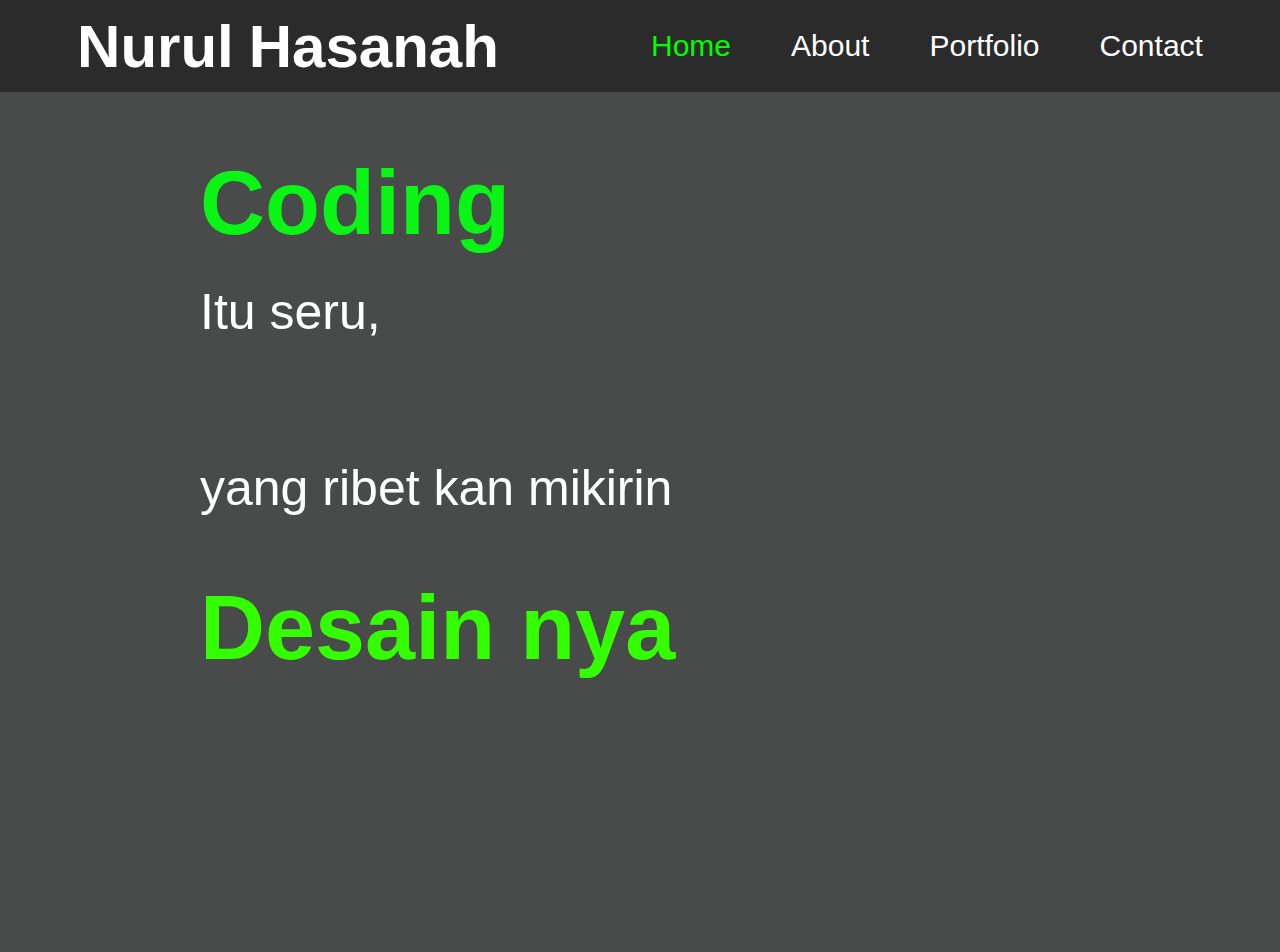
<file: index.html>
<!DOCTYPE html>
<html lang="en">
<head>
  <meta charset="UTF-8">
  <meta name="viewport" content="width=device-width, initial-scale=1.0">
  <title>Home - Nurul Hasanah</title>
  <link rel="stylesheet" href="index.css">
  <link rel="icon" href="images/logo kecil.png">
  <link rel="stylesheet" href="https://unpkg.com/aos@next/dist/aos.css" />
</head>
<body>
  <div class="navbar" data-aos="fade-down" data-aos-duration="1000">
    <div class="bungkus-nav">
      <div class="NH">
        <h1 class="textnav1" data-aos="fade-up-right" data-aos-duration="1000">Nurul</h1>
      </div>
      <div class="NH1">
        <h1 class="textnav2" data-aos="fade-up-left" data-aos-duration="1000">Hasanah</h1>
      </div>
    </div>
    <div class="bungkus-nav1">
      <div class="nav1">
        <a href="index.html" class="home">Home</a>
      </div>
        <div class="nav2">
          <a href="about.html" class="about">About</a>
        </div>
        <div class="nav3">
          <a href="portfolio.html" class="portfolio">Portfolio</a>
        </div>
        <div class="nav4">
          <a href="contact.html" class="contact">Contact</a>
        </div>
    </div>
  </div>

  <!-- KONTEN -->
   <div class="bungkuskonten1">
   <div class="konten1">
    <h1 class="textkonten1" data-aos="fade-down" data-aos-duration="1000">Coding</h1>
    <p class="p-1" data-aos="fade-right" data-aos-duration="1000">Itu seru,</p>
   </div>
   <br>
   <div class="konten2">
    <p class="p-2" data-aos="fade-right" data-aos-duration="1300">yang ribet kan mikirin</p>
    <h1 class="textkonten2" data-aos="fade-up" data-aos-duration="1000">Desain nya</h1>
    <br>
    <br>
    <h3 class="NH" data-aos="fade-up" data-aos-duration="1200">- Nurul Hasanah -</h3>
   </div>
  </div>
  <div class="image">
    <img src="images/Proyek_Baru__50163C5_-removebg-preview.png" alt="" class="img" data-aos="fade-left" data-aos-duration="1200">
  </div>
  <script src="https://unpkg.com/aos@next/dist/aos.js"></script>
  <script>
    AOS.init();
  </script>
</body>
</html>
</file>
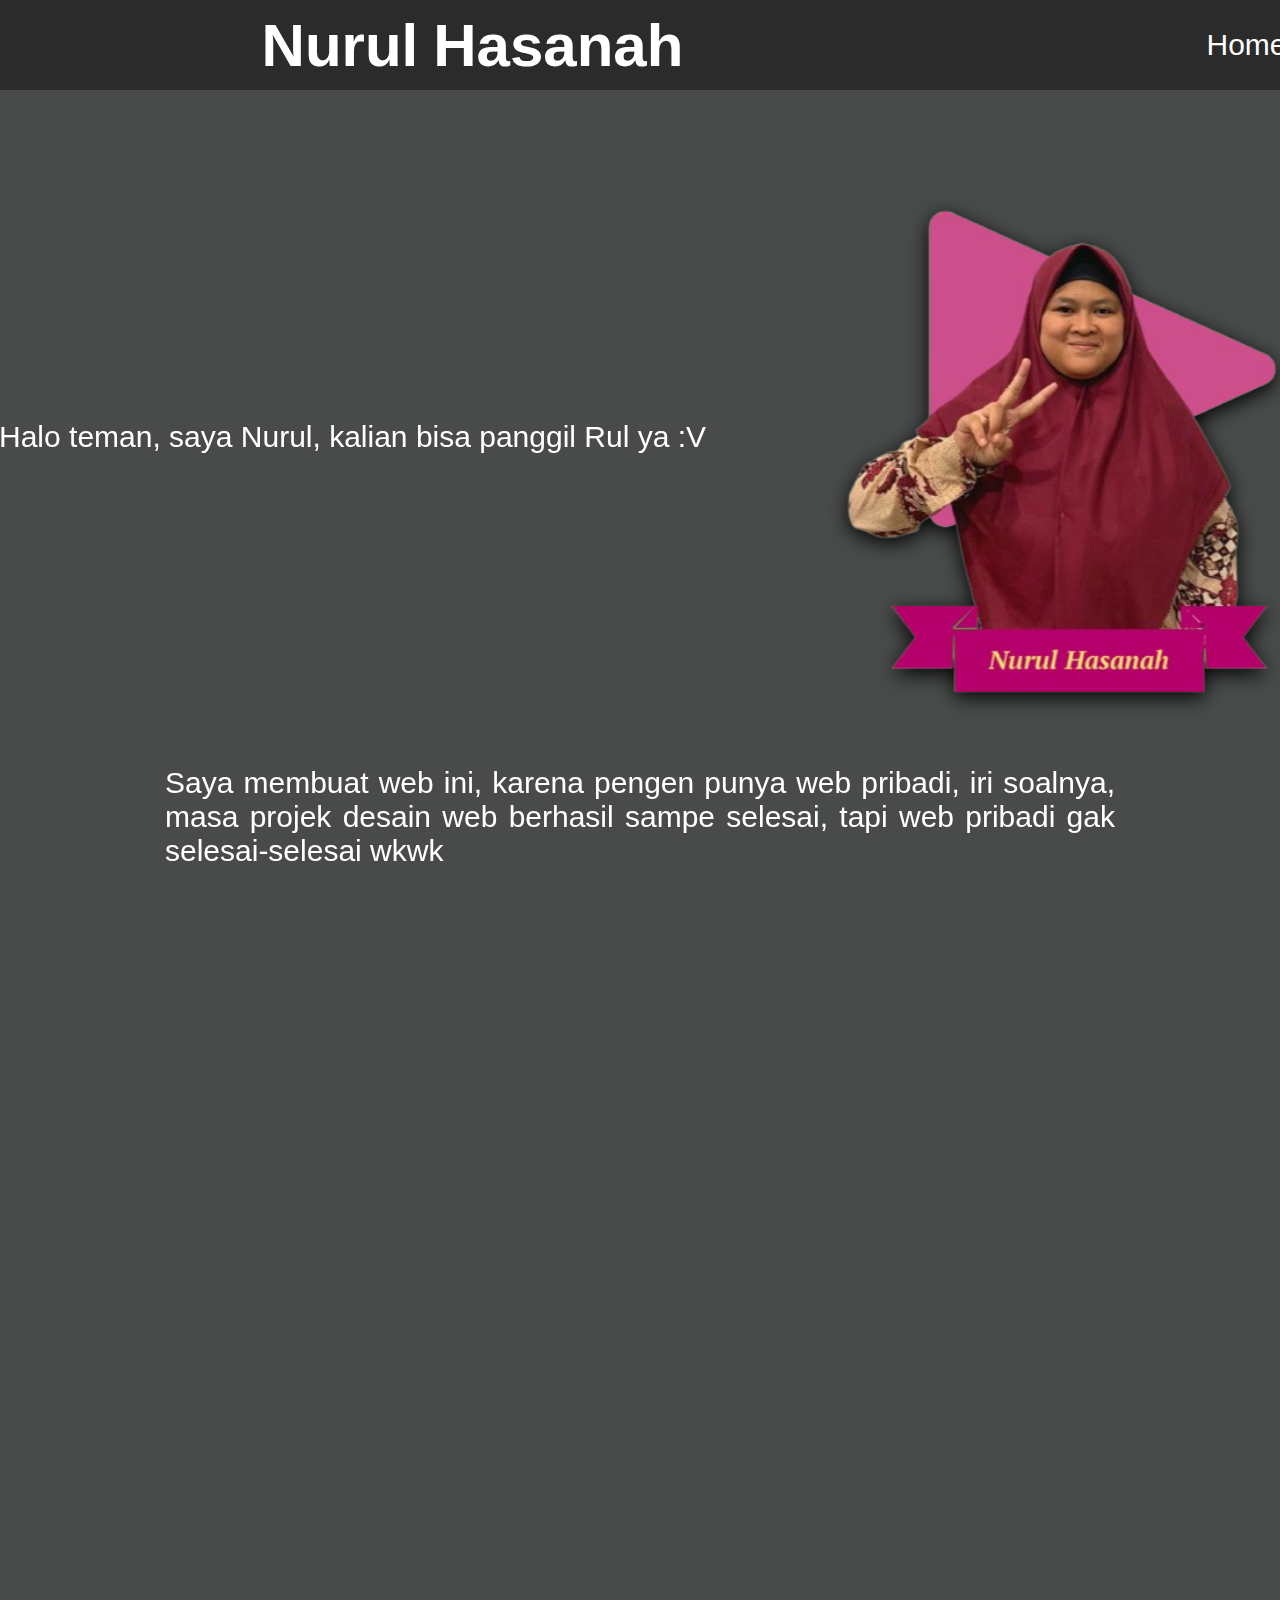
<file: about.html>
<!DOCTYPE html>
<html lang="en">
<head>
  <meta charset="UTF-8">
  <meta name="viewport" content="width=device-width, initial-scale=1.0">
  <title>About - Nurul Hasanah</title>
  <link rel="stylesheet" href="about.css">
  <link rel="icon" href="images/logo kecil.png">
  <link rel="stylesheet" href="https://unpkg.com/aos@next/dist/aos.css" />
</head>
<body>
  <div class="navbar" data-aos="fade-down" data-aos-duration="1000">
    <div class="bungkus-nav">
      <div class="NH">
        <h1 class="textnav1" data-aos="fade-up-right" data-aos-duration="1000">Nurul</h1>
      </div>
      <div class="NH1">
        <h1 class="textnav2" data-aos="fade-up-left" data-aos-duration="1000">Hasanah</h1>
      </div>
    </div>
    <div class="bungkus-nav1">
      <div class="nav1">
        <a href="index.html" class="home">Home</a>
      </div>
        <div class="nav2">
          <a href="about.html" class="about">About</a>
        </div>
        <div class="nav3">
          <a href="portfolio.html" class="portfolio">Portfolio</a>
        </div>
        <div class="nav4">
          <a href="contact.html" class="contact">Contact</a>
        </div>
    </div>
  </div>

  <!-- KONTEN -->
   <div class="bungkus1">
   <div class="konten1">
    <p class="p-1" data-aos="fade-up" data-aos-duration="1000">Halo teman, saya Nurul, kalian bisa panggil Rul ya :V</p>
</div>
<div class="img">
    <img src="images/Proyek_Baru_76__C9FD4E8_-removebg-preview.png" alt="" class="img1" data-aos="fade-up" data-aos-duration="1000">
  </div>
</div>
<br>
<br>
  <div class="konten2">
    <p class="p-2" data-aos="fade-up" data-aos-duration="1000">Saya membuat web ini, karena pengen punya web pribadi,
        iri soalnya, masa projek desain web berhasil sampe selesai,
        tapi web pribadi gak selesai-selesai wkwk
    </p>
  </div>
  <br>
  <br>
  <div class="konten3">
    <p class="p-3" data-aos="fade-up" data-aos-duration="1000">Kenapa saya mewarnai web ini dengan warna gelap?
        karena emang saya suka warna gelap hehe, dan nggak semua orang pastinya suka warna gelap.
    </p>
  </div>
  <br>
  <br>
  <div class="bungkus2">
  <div class="konten4">
    <p class="p-4" data-aos="fade-up" data-aos-duration="1000">Saya suka bermain game, saya bermain game Mobile Legends sudah cukup lama, kira kira dari tahun 2017,
        saya juga pernah bermain PUBG, FF, COC, dan selebihnya game PC yang berbayar, salah satunya game
        Sniper Ghost Warrior II.
    </p>
  </div>
  <br>
  <br>
  <br>
  <br>
  <div class="img-2">
    <a href="https://r.search.yahoo.com/_ylt=Awrx.nAGRYJm9lwFwAbLQwx.;_ylu=Y29sbwNzZzMEcG9zAzMEdnRpZAMEc2VjA3Ny/RV=2/RE=1719842182/RO=10/RU=https%3a%2f%2fen.wikipedia.org%2fwiki%2fSniper%3a_Ghost_Warrior_2/RK=2/RS=8liTvuAI.KZUp3fhGbczojmBK9M-"><img src="images/sniper_ghost_warrior_2_bg_2.jpg"  alt="" class="img2" data-aos="fade-up" data-aos-duration="1000"></a>
  </div>
</div>
  <br>
  <br>
  <div class="konten5">
    <P class="p-5" data-aos="fade-up" data-aos-duration="1000">Saya sedang belajar lebih dalam di HTML, CSS, juga JavaScript.
        saya adalah seorang front-end web developer
    </P>
  </div>
  <br>
  <div class="konten6">
    <p class="p-6" data-aos="fade-up" data-aos-duration="1000">Saya TK di Yayasan Pendidikan Harapan Bangsa(YPHB), berdampingan dengan
      SMA nya, dan saya SD di <a href="https://r.search.yahoo.com/_ylt=AwrKDmlEQoJmcY4E_q7LQwx.;_ylu=Y29sbwNzZzMEcG9zAzMEdnRpZAMEc2VjA3Ny/RV=2/RE=1719841476/RO=10/RU=https%3a%2f%2fdata.sekolah-kita.net%2fsekolah%2fSD%2520NEGERI%2520055986%2520KWARASAN_238493/RK=2/RS=bfOnmXRgS8hk8uFUozcjyejPD.8-" class="SD">SD Negeri 055986 Kwarasan.</a>
    </p>
  </div>
  <br>
  <br>
  <br>
  <div class="konten7">
    <p class="p-7" data-aos="fade-up" data-aos-duration="1000">Untuk SMP/Tsanawiyah dan SMA/Aliyah, saya bersekolah di <a href="https://r.search.yahoo.com/_ylt=AwrPpShjRYJm3scESpvLQwx.;_ylu=Y29sbwNzZzMEcG9zAzIEdnRpZAMEc2VjA3Ny/RV=2/RE=1719842276/RO=10/RU=https%3a%2f%2fyppnurulamal.blogspot.com%2f/RK=2/RS=dboG8XLgYj.bmOfPXkt67BJ5rOU-" class="SD">Ypp Nurul Amal Sukatani</a>
    . dan sampai ke jenjang kuliah, saya sedang menempuh pendidikan jenjang S1
  di <a href="https://r.search.yahoo.com/_ylt=AwrKC3QsRoJmfQ8E1oLLQwx.;_ylu=Y29sbwNzZzMEcG9zAzEEdnRpZAMEc2VjA3Ny/RV=2/RE=1719842476/RO=10/RU=https%3a%2f%2fheader.kaputama.ac.id%2f/RK=2/RS=_7ymNar5VU4gmsyl5yHstQeKYn4-" class="SD">STMIK Kaputama,</a>
dan saya mengambil jurusan Teknik Informatika.</p>
  </div>
  <br>
  <br>
  <br>
  <br>
  <div class="img-3">
    <img src="images/Proyek_Baru_78__EB1E8BB_-removebg-preview.png" alt="" class="img3" data-aos="fade-up" data-aos-duration="1000">
  </div>
  <br>
  <br>
  <br>
  <br>
  <script src="https://unpkg.com/aos@next/dist/aos.js"></script>
  <script>
    AOS.init();
  </script>
</body>
</html>
</file>
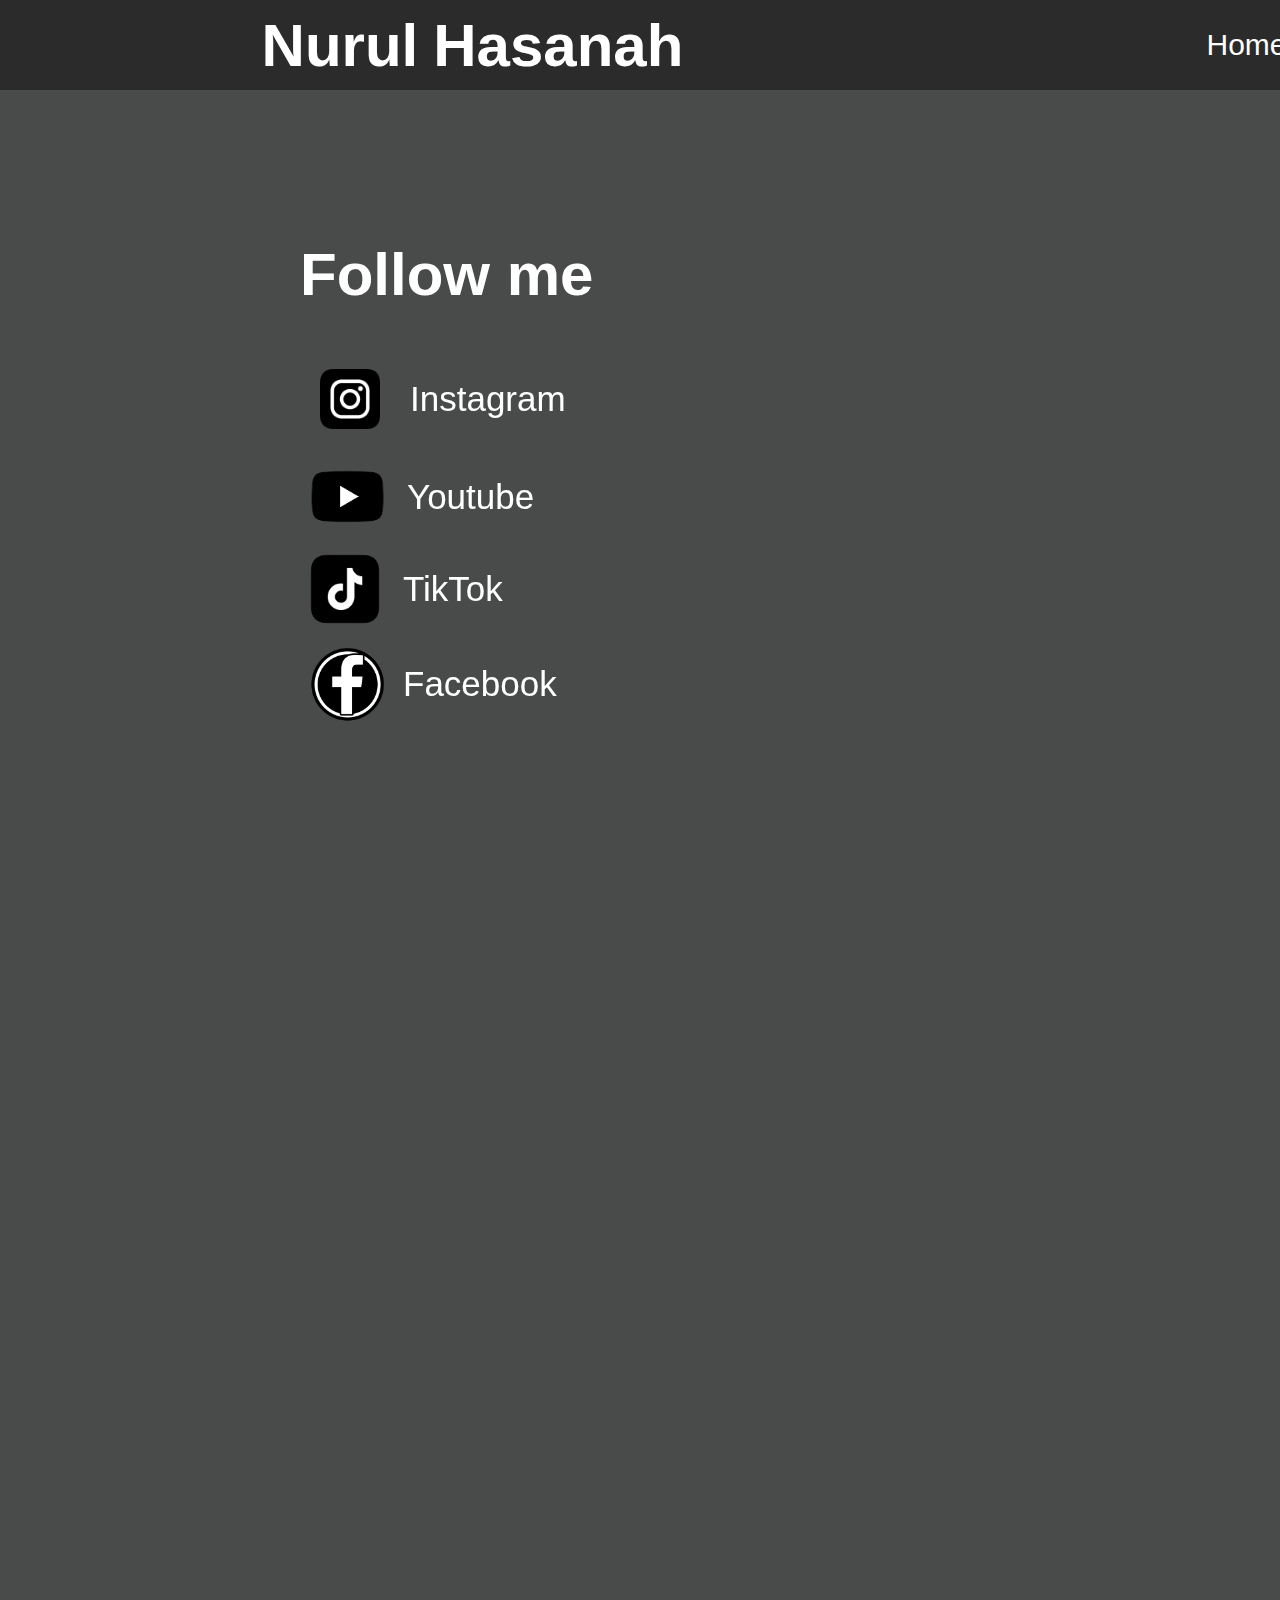
<file: contact.html>
<!DOCTYPE html>
<html lang="en">
<head>
  <meta charset="UTF-8">
  <meta name="viewport" content="width=device-width, initial-scale=1.0">
  <title>Portfolio - Nurul Hasanah</title>
  <link rel="stylesheet" href="contact.css">
  <link rel="icon" href="images/logo kecil.png">
  <link rel="stylesheet" href="https://unpkg.com/aos@next/dist/aos.css" />
</head>
<body>
  <div class="navbar" data-aos="fade-down" data-aos-duration="1000">
    <div class="bungkus-nav">
      <div class="NH">
        <h1 class="textnav1" data-aos="fade-up-right" data-aos-duration="1000">Nurul</h1>
      </div>
      <div class="NH1">
        <h1 class="textnav2" data-aos="fade-up-left" data-aos-duration="1000">Hasanah</h1>
      </div>
    </div>
    <div class="bungkus-nav1">
      <div class="nav1">
        <a href="index.html" class="home">Home</a>
      </div>
        <div class="nav2">
          <a href="about.html" class="about">About</a>
        </div>
        <div class="nav3">
          <a href="portfolio.html" class="portfolio">Portfolio</a>
        </div>
        <div class="nav4">
          <a href="contact.html" class="contact">Contact</a>
        </div>
    </div>
  </div>

  <!-- KONTEN -->
   <div class="pembungkus">
    <div class="text1">
        <h1 class="h1" data-aos="fade-down-right" data-aos-duration="1200">Follow me</h1>
    </div>
    <div class="ig">
        <a href="https://www.instagram.com/rul_hsnhh?igsh=OXBmMWZ2OTQ3bGpz" class="link-ig">
            <img src="images/icon instagram.webp" alt="" class="ig1" data-aos="fade-right" data-aos-duration="1000">
            <p class="p-ig" data-aos="fade-left" data-aos-duration="1000">Instagram</p>
        </a>
    </div>
    <div class="yt">
      <a href="https://www.youtube.com/@Rull.16" class="link-yt">
        <img src="images/youtube-logo-youtube-logo-transparent-youtube-icon-transparent-free-free-png.webp" alt="" class="yt1" data-aos="fade-right" data-aos-duration="1000">
        <p class="p-yt" data-aos="fade-left" data-aos-duration="1000">Youtube</p>
      </a>
    </div>
    <div class="tiktok">
      <a href="https://tiktok.com/@ryuuuuuu_16" class="link-tt">
        <img src="images/icon tiktok.webp" alt="" class="tiktok1" data-aos="fade-right" data-aos-duration="1000">
        <p class="p-tt" data-aos="fade-left" data-aos-duration="1000">TikTok</p>
      </a>
    </div>
    <div class="fb">
      <a href="https://www.facebook.com/profile.php?id=100073779398629" class="link-fb">
        <img src="images/Black-Facebook-Logo-Transparent-File.png" alt="" class="fb1" data-aos="fade-right" data-aos-duration="1000">
        <p class="p-fb" data-aos="fade-left" data-aos-duration="1000">Facebook</p>
      </a>
    </div>
   </div>
   <br>
   <br>
   <div class="luar-garis">
    <div class="garis" data-aos="zoom-in" data-aos-duration="1000"></div>
   </div>
   <br>
   <div class="text">
    <h1 class="h1-text" data-aos="fade-up" data-aos-duration="1000">Hubungi saya</h1>
   </div>
   <div class="bungkusluar">
    <div class="luar" data-aos="fade-up" data-aos-duration="1000">
        <div class="bungkuspesan">
    <div class="pesan">
        <h1 class="judulpesan">Form To WhatsApp</h1>
    </div>
    <br>
    <form action="#" class="form" onsubmit="kirimPesan()">
    <div class="inputnama">
        <input type="text" placeholder="Masukkan nama anda..." class="input1" id="nama" required>
    </div>
    <br>
    <div class="inputpesan">
        <input type="text" placeholder="Ketik pesan anda..." class="input2" id="pesan" required>
    </div>
    <br>
    <div class="button">
        <button type="submit" class="kirim">Kirim Pesan</button>
    </div>
</form>
</div>
</div>
</div>
<br>
<br>
<br>
<br>
<script src="contact.js"></script>
<script src="https://unpkg.com/aos@next/dist/aos.js"></script>
<script>
  AOS.init();
</script>
</body>
</html>
</file>
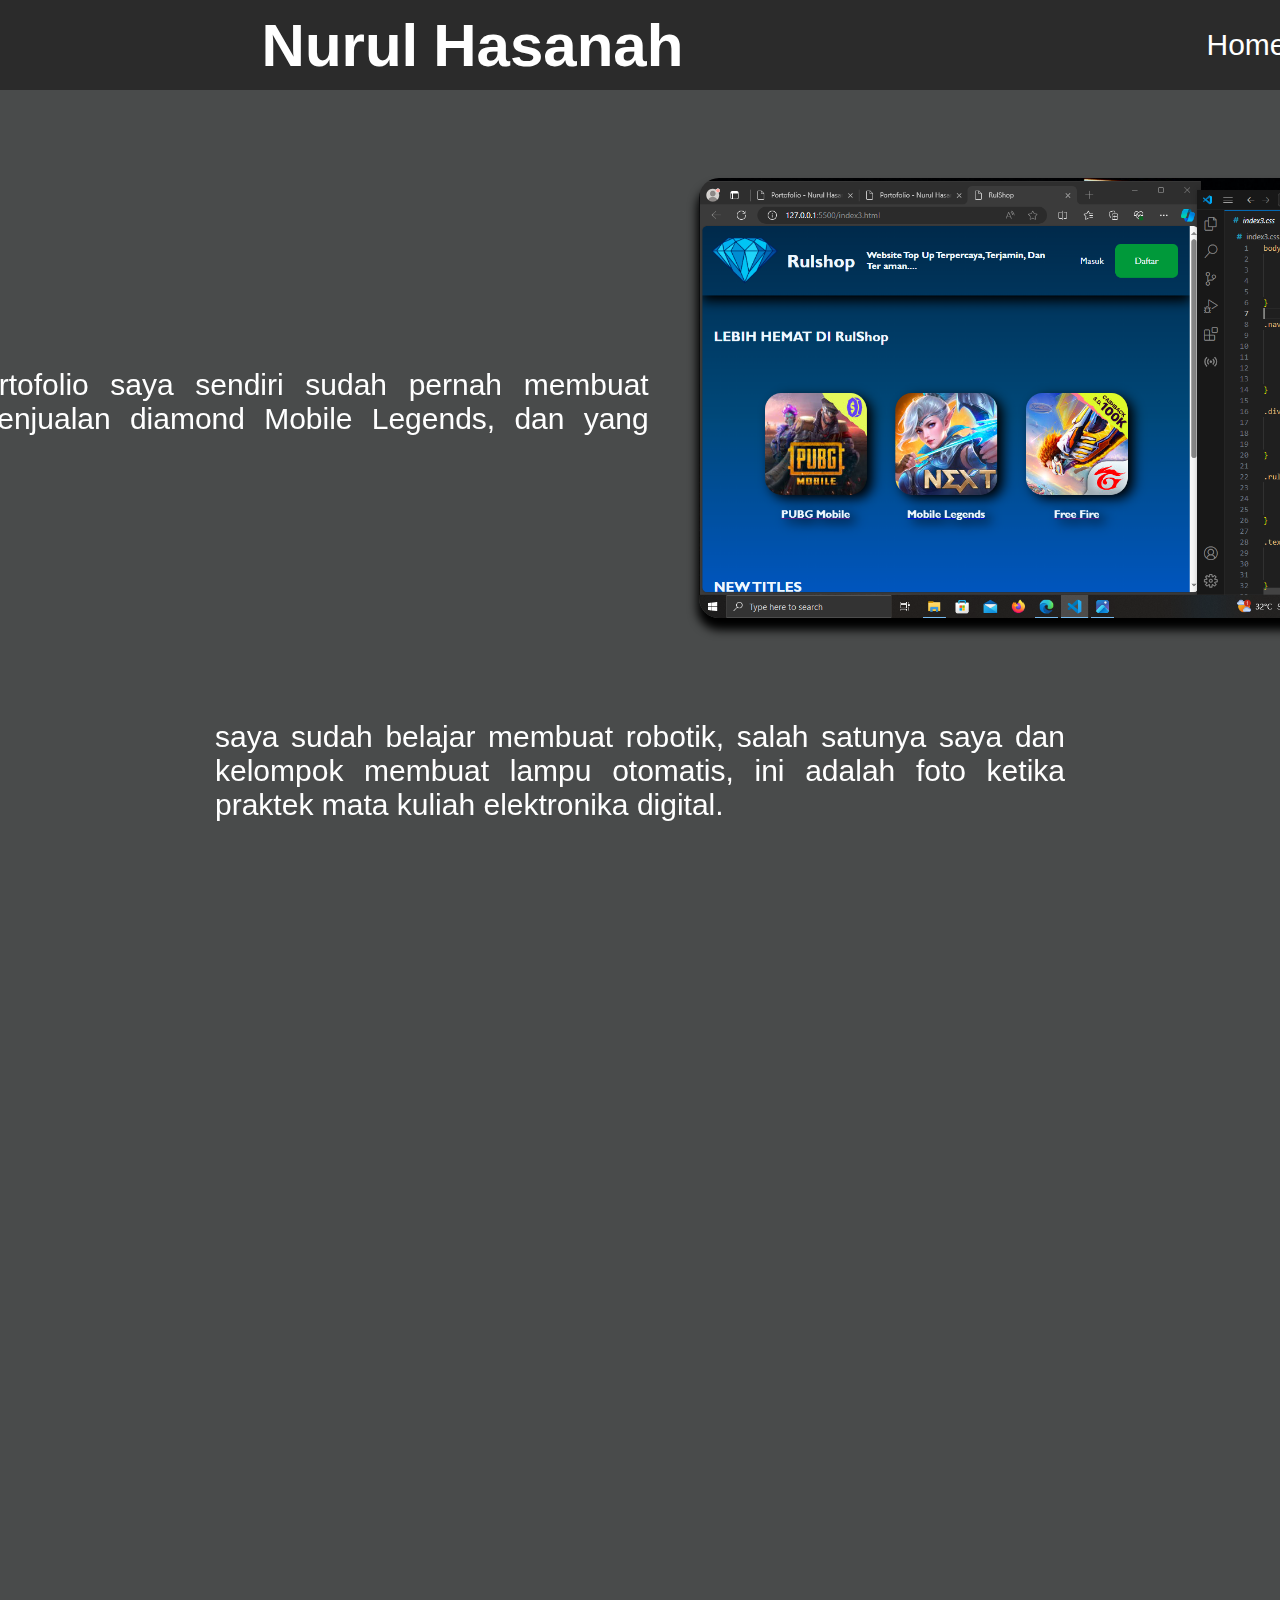
<file: portfolio.html>
<!DOCTYPE html>
<html lang="en">
<head>
  <meta charset="UTF-8">
  <meta name="viewport" content="width=device-width, initial-scale=1.0">
  <title>Portfolio - Nurul Hasanah</title>
  <link rel="stylesheet" href="portfolio.css">
  <link rel="icon" href="images/logo kecil.png">
  <link rel="stylesheet" href="https://unpkg.com/aos@next/dist/aos.css" />
</head>
<body>
  <div class="navbar" data-aos="fade-down" data-aos-duration="1000">
    <div class="bungkus-nav">
      <div class="NH">
        <h1 class="textnav1" data-aos="fade-up-right" data-aos-duration="1000">Nurul</h1>
      </div>
      <div class="NH1">
        <h1 class="textnav2" data-aos="fade-up-left" data-aos-duration="1000">Hasanah</h1>
      </div>
    </div>
    <div class="bungkus-nav1">
      <div class="nav1">
        <a href="index.html" class="home">Home</a>
      </div>
        <div class="nav2">
          <a href="about.html" class="about">About</a>
        </div>
        <div class="nav3">
          <a href="portfolio.html" class="portfolio">Portfolio</a>
        </div>
        <div class="nav4">
          <a href="contact.html" class="contact">Contact</a>
        </div>
    </div>
  </div>
  
  <!-- KONTEN -->
   <div class="bungkusan">
    <br>
    <div class="bungkus1">
   <div class="konten1">
    <p class="p-1" data-aos="fade-up-right" data-aos-duration="1000">dan untuk portofolio saya sendiri sudah pernah membuat desain web
      penjualan diamond Mobile Legends, dan yang lainnya.
    </p>
   </div>
   <br>
   <br>
   <div class="image">
    <img src="images/portfolio 6.png" alt="" class="img1" data-aos="fade-up-left" data-aos-duration="1000">
   </div>
  </div>
   <br>
   <br>
   <br>
   <br>
   <div class="konten2">
    <p class="p-2" data-aos="fade-up" data-aos-duration="1000">saya sudah belajar membuat robotik, salah satunya saya dan kelompok membuat lampu otomatis,
      ini adalah foto ketika praktek mata kuliah elektronika digital.
    </p>
   </div>
   <br>
   <br>
   <br>
   <div class="image">
    <img src="images/portfolio 1.png" alt="" class="img1" data-aos="fade-up" data-aos-duration="1000">
   </div>
   <br>
   <br>
   <br>
   <br>
   <br>
   <div class="konten3">
    <p class="p-3" data-aos="fade-up" data-aos-duration="1000">Saya juga sudah belajar tentang database MySQL, dalam XAMPP</p>
   </div>
   <div class="image">
    <img src="images/portfolio 3.png" alt="" class="img1" data-aos="fade-up" data-aos-duration="1000">
   </div>
   <br>
   <br>
   <div class="image">
    <img src="images/portfolio 4.png" alt="" class="img1" data-aos="fade-up" data-aos-duration="1000">
   </div>
  
   <br>
   <br>
   <div class="konten4">
    <p class="p-4" data-aos="fade-up" data-aos-duration="1000">Saya juga pernah mengikuti webinar-webinar di kampus</p>
   </div>
   <div class="bungkus2">
   <div class="image">
    <img src="images/portfolio 7.png" alt="" class="img1" data-aos="fade-up" data-aos-duration="1000">
   </div>
   <br>
   <div class="image">
    <img src="images/portfolio 8.png" alt="" class="img1" data-aos="fade-up" data-aos-duration="1000">
   </div>
  </div>
   <br>
   <br>
   <div class="konten5">
    <p class="p-5" data-aos="fade-up" data-aos-duration="1000">berikut adalah tampilan desain BookLovers yang sudah di buat</p>
   </div>
   <div class="image">
    <img src="images/Screenshot (344).png" alt="" class="img1" data-aos="fade-up" data-aos-duration="1000">
   </div>
   <br>
   <div class="image">
    <img src="images/Screenshot (345).png" alt="" class="img1" data-aos="fade-up" data-aos-duration="1000">
   </div>
  </div>
  <br>
  <br>
  <br>
  <br>
  <script src="https://unpkg.com/aos@next/dist/aos.js"></script>
  <script>
    AOS.init();
  </script>
</body>
</html>
</file>
<file: index.css>
body {
    margin: 0;
    padding: 0;
    background-color: rgb(73, 75, 75);
    font-family: 'Segoe UI', Tahoma, Geneva, Verdana, sans-serif;
}

.navbar {
    background-color: rgb(43, 43, 43);
    padding: 1px;
    justify-content: space-around;
    align-items: center;
    display: flex;
    height: 90px;
}

.bungkus-nav {
    justify-content: center;
    align-items: center;
    display: flex;
}

.textnav1 {
    color: #fff;
    font-size: 60px;
}

.textnav2 {
    color: #fff;
    font-size: 60px;
    padding-left: 15px;
}

.bungkus-nav1 {
    justify-content: center;
    align-items: center;
    display: flex;
}

.home {
    color: rgb(0, 255, 0);
    text-decoration: none;   
    font-size: 30px;
    font-weight: 400;
    padding-right: 60px;
    transition: all 0.4s ease-in-out;
}

.home:hover {
    color: rgb(0, 255, 0);
}

.about {
    color: #fff;
    text-decoration: none;   
    font-size: 30px;
    font-weight: 400;
    padding-right: 60px;
    transition: all 0.4s ease-in-out;
}

.about:hover {
    color: rgb(0, 255, 0);
}

.portfolio {
    color: #fff;
    text-decoration: none;   
    font-size: 30px;
    font-weight: 400;
    padding-right: 60px;
    transition: all 0.4s ease-in-out;
}

.portfolio:hover {
    color: rgb(0, 255, 0);
}

.contact {
    color: #fff;
    text-decoration: none;   
    font-size: 30px;
    font-weight: 400;
    transition: all 0.4s ease-in-out;
}

.contact:hover {
    color: rgb(0, 255, 0);
}

/* KONTEN */

.textkonten1 {
    color: #0af516;
    font-size: 90px;
    height: 70px;
}



.p-1 {
    color: #fff;
    font-size: 50px;
}

.p-2 {
    color: #fff;
    font-size: 50px;
}

.textkonten2 {
    color: #33ff00;
    font-size: 90px;
}

.bungkuskonten1 {
    padding-left: 200px;
    height: 196px;
}

.image {
    padding-left: 1300px;
}

.img {
    height: 600px;
    filter: drop-shadow(0px 5px 10px black);
}

.NH3 {
    color: #1d1c1c;
    font-size: 25px;
}

@media screen and (max-width: 360px) {
    .navbar {
        width: 360px;
        height: 110px;
        flex-direction: column;
    }

    .bungkus-nav {
        height: 30px;
    }

    .textnav1 {
        font-size: 30px;
    }

    .textnav2 {
        font-size: 30px;
    }

    .home {
        font-size: 15px;
        padding-right: 20px;
    }

    .about {
        font-size: 15px;
        padding-right: 20px;
    }

    .portfolio {
        font-size: 15px;
        padding-right: 20px;
    }

    .bungkuskonten1 {
        padding-left: 60px;
        padding-top: 30px;
        height: 420px;
    }

    .contact {
        font-size: 15px;
    }

    .image {
        padding-left: 60px;
    }

    .img {
        height: 300px;
    }

    .textkonten1 {
        font-size: 40px;
        height: 40px;
        width: 300px;
    }

    .p-1 {
        font-size: 25px;
        width: 300px;
    }

    .p-2 {
        font-size: 25px;
        width: 300px;
    }

    .textkonten2 {
        font-size: 40px;
        height: 20px;
        width: 300px;
    }

    .NH3 {
        font-size: 15px;
        width: 300px;
    }
}

@media screen and (min-width: 361px) and (max-width: 400px) {
    .navbar {
        width: 400px;
        height: 110px;
        flex-direction: column;
    }

    .bungkus-nav {
        height: 30px;
    }

    .textnav1 {
        font-size: 30px;
    }

    .textnav2 {
        font-size: 30px;
    }

    .home {
        font-size: 15px;
        padding-right: 20px;
    }

    .about {
        font-size: 15px;
        padding-right: 20px;
    }

    .portfolio {
        font-size: 15px;
        padding-right: 20px;
    }

    .bungkuskonten1 {
        padding-left: 80px;
        padding-top: 30px;
        height: 420px;
    }

    .contact {
        font-size: 15px;
    }

    .image {
        padding-left: 80px;
    }

    .img {
        height: 300px;
    }

    .textkonten1 {
        font-size: 40px;
        height: 40px;
        width: 280px;
    }

    .p-1 {
        font-size: 25px;
        width: 280px;
    }

    .p-2 {
        font-size: 25px;
        width: 280px;
    }

    .textkonten2 {
        font-size: 40px;
        width: 280px;
        height: 20px;
    }

    .NH3 {
        width: 280px;
        font-size: 15px;
    }
}

@media screen and (min-width: 401px) and (max-width: 500px) {
    .navbar {
        width: 500px;
        height: 120px;
        flex-direction: column;
    }

    .bungkus-nav {
        height: 30px;
    }

    .textnav1 {
        font-size: 30px;
    }

    .textnav2 {
        font-size: 30px;
    }

    .home {
        font-size: 17px;
        padding-right: 30px;
    }

    .about {
        font-size: 17px;
        padding-right: 30px;
    }

    .portfolio {
        font-size: 17px;
        padding-right: 30px;
    }

    
    .contact {
        font-size: 17px;
    }
    
    .bungkuskonten1 {
        padding-left: 100px;
        padding-top: 30px;
        height: 420px;
    }
    
    .image {
        padding-left: 130px;
    }

    .img {
        height: 300px;
    }

    .textkonten1 {
        font-size: 40px;
        height: 40px;
        width: 290px;
    }

    .p-1 {
        font-size: 25px;
        width: 290px;
    }

    .p-2 {
        font-size: 25px;
        width: 290px;
    }

    .textkonten2 {
        font-size: 40px;
        width: 290px;
        height: 20px;
    }

    .NH3 {
        font-size: 15px;
        width: 290px;
    }
}

@media screen and (min-width: 501px) and (max-width: 600px) {
    .navbar {
        width: 600px;
        height: 130px;
        flex-direction: column;
    }

    .bungkus-nav {
        height: 30px;
    }

    .textnav1 {
        font-size: 40px;
    }

    .textnav2 {
        font-size: 40px;
    }

    .home {
        font-size: 20px;
        padding-right: 40px;
    }

    .about {
        font-size: 20px;
        padding-right: 40px;
    }

    .portfolio {
        font-size: 20px;
        padding-right: 40px;
    }

    .bungkuskonten1 {
        padding-left: 140px;
        padding-top: 30px;
        height: 450px;
    }

    .contact {
        font-size: 20px;
    }

    .image {
        padding-left: 160px;
    }

    .img {
        height: 320px;
    }

    .textkonten1 {
        font-size: 50px;
        height: 40px;
    }

    .p-1 {
        font-size: 25px;
    }

    .p-2 {
        font-size: 25px;
    }

    .textkonten2 {
        font-size: 50px;
        height: 20px;
    }

    .NH3 {
        font-size: 15px;
    }
}

@media screen and (min-width: 601px) and (max-width: 700px) {
    .navbar {
        width: 700px;
        height: 60px;
    }

    .bungkus-nav {
        height: 30px;
    }

    .textnav1 {
        font-size: 30px;
    }

    .textnav2 {
        font-size: 30px;
    }

    .home {
        font-size: 15px;
        padding-right: 30px;
    }

    .about {
        font-size: 15px;
        padding-right: 30px;
    }

    .portfolio {
        font-size: 15px;
        padding-right: 30px;
    }

    .bungkuskonten1 {
        padding-left: 60px;
        padding-top: 30px;
        height: 120px;
    }

    .contact {
        font-size: 15px;
    }

    .image {
        padding-left: 370px;
    }

    .img {
        height: 300px;
    }

    .textkonten1 {
        width: 300px;
        font-size: 50px;
        height: 40px;
    }

    .p-1 {
        font-size: 25px;
        width: 300px;
    }

    .p-2 {
        font-size: 25px;
        width: 300px;
    }

    .textkonten2 {
        width: 300px;
        font-size: 50px;
        height: 20px;
    }

    .NH3 {
        width: 300px;
        font-size: 15px;
    }
}

@media screen and (min-width: 701px) and (max-width: 800px) {
    .navbar {
        width: 800px;
        height: 60px;
    }

    .bungkus-nav {
        height: 30px;
    }

    .textnav1 {
        font-size: 35px;
    }

    .textnav2 {
        font-size: 35px;
    }

    .home {
        font-size: 17px;
        padding-right: 30px;
    }

    .about {
        font-size: 17px;
        padding-right: 30px;
    }

    .portfolio {
        font-size: 17px;
        padding-right: 30px;
    }

    .bungkuskonten1 {
        padding-left: 70px;
        padding-top: 30px;
        height: 150px;
    }

    .contact {
        font-size: 17px;
    }

    .image {
        padding-left: 440px;
    }

    .img {
        height: 300px;
    }

    .textkonten1 {
        font-size: 55px;
        height: 40px;
    }

    .p-1 {
        font-size: 25px;
    }

    .p-2 {
        font-size: 25px;
    }

    .textkonten2 {
        font-size: 55px;
        height: 20px;
    }

    .NH3 {
        font-size: 17px;
    }
}

@media screen and (min-width: 801px) and (max-width: 900px) {
    .navbar {
        width: 900px;
        height: 60px;
    }

    .bungkus-nav {
        height: 30px;
    }

    .textnav1 {
        font-size: 39px;
    }

    .textnav2 {
        font-size: 39px;
    }

    .home {
        font-size: 17px;
        padding-right: 30px;
    }

    .about {
        font-size: 17px;
        padding-right: 30px;
    }

    .portfolio {
        font-size: 17px;
        padding-right: 30px;
    }

    .bungkuskonten1 {
        padding-left: 70px;
        padding-top: 30px;
        height: 110px;
    }

    .contact {
        font-size: 17px;
    }

    .image {
        padding-left: 560px;
    }

    .img {
        height: 340px;
    }

    .textkonten1 {
        font-size: 55px;
        height: 40px;
    }

    .p-1 {
        font-size: 25px;
    }

    .p-2 {
        font-size: 25px;
    }

    .textkonten2 {
        font-size: 55px;
        height: 20px;
    }

    .NH3 {
        font-size: 17px;
    }
}

@media screen and (min-width: 901px) and (max-width: 1000px) {
    .navbar {
        width: 1000px;
        height: 60px;
    }

    .bungkus-nav {
        height: 30px;
    }

    .textnav1 {
        font-size: 35px;
    }

    .textnav2 {
        font-size: 35px;
    }

    .home {
        font-size: 17px;
        padding-right: 30px;
    }

    .about {
        font-size: 17px;
        padding-right: 30px;
    }

    .portfolio {
        font-size: 17px;
        padding-right: 30px;
    }

    .bungkuskonten1 {
        padding-left: 90px;
        padding-top: 30px;
        height: 130px;
    }

    .contact {
        font-size: 17px;
    }

    .image {
        padding-left: 600px;
    }

    .img {
        height: 330px;
    }

    .textkonten1 {
        font-size: 55px;
        height: 40px;
    }

    .p-1 {
        font-size: 25px;
    }

    .p-2 {
        font-size: 25px;
    }

    .textkonten2 {
        font-size: 55px;
        height: 20px;
    }

    .NH3 {
        font-size: 17px;
    }
}
</file>
<file: about.css>
body {
    margin: 0;
    padding: 0;
    background-color: rgb(73, 75, 75);
    font-family: 'Segoe UI', Tahoma, Geneva, Verdana, sans-serif;
}

.navbar {
    background-color: rgb(43, 43, 43);
    justify-content: space-around;
    align-items: center;
    display: flex;
    height: 90px;
    width: 2020px;
    position: fixed;
}

.bungkus-nav {
    justify-content: center;
    align-items: center;
    display: flex;
}

.textnav1 {
    color: #fff;
    font-size: 60px;
}

.textnav2 {
    color: #fff;
    font-size: 60px;
    padding-left: 15px;
}

.bungkus-nav1 {
    justify-content: center;
    align-items: center;
    display: flex;
}

.home {
    color: #fff;
    text-decoration: none;   
    font-size: 30px;
    font-weight: 400;
    padding-right: 60px;
    transition: all 0.4s ease-in-out;
}

.home:hover {
    color: rgb(0, 255, 0);
}

.about {
    color: rgb(0, 255, 0);
    text-decoration: none;   
    font-size: 30px;
    font-weight: 400;
    padding-right: 60px;
    transition: all 0.4s ease-in-out;
}

.about:hover {
    color: rgb(0, 255, 0);
}

.portfolio {
    color: #fff;
    text-decoration: none;   
    font-size: 30px;
    font-weight: 400;
    padding-right: 60px;
    transition: all 0.4s ease-in-out;
}

.portfolio:hover {
    color: rgb(0, 255, 0);
}

.contact {
    color: #fff;
    text-decoration: none;   
    font-size: 30px;
    font-weight: 400;
    transition: all 0.4s ease-in-out;
}

.contact:hover {
    color: rgb(0, 255, 0);
}

/* KONTEN */

.p-1 {
    color: #fff;
    text-align: justify;
    height: 60px;
    width: 750px;
    font-size: 30px;
    font-weight: 500;
}

.bungkus1 {
    display: flex;
    align-items: center;
    justify-content: center;
    padding-top: 200px;
}

.bungkus2 {
    display: flex;
    align-items: center;
    justify-content: center;
    padding-top: 90px;
}

.p-2 {
    color: #fff;
    text-align: justify;
    height: 60px;
    width: 950px;
    font-size: 30px;
    font-weight: 500;
}

.p-3 {
    color: #fff;
    text-align: justify;
    height: 60px;
    width: 950px;
    font-size: 30px;
    font-weight: 500;
}

.p-4 {
    color: #fff;
    text-align: justify;
    height: 60px;
    padding-right: 90px;
    width: 950px;
    font-size: 30px;
    font-weight: 500;
}

.p-5 {
    color: #fff;
    text-align: justify;
    height: 60px;
    width: 950px;
    font-size: 30px;
    font-weight: 500;
}

.p-6 {
    color: #fff;
    text-align: justify;
    height: 60px;
    width: 950px;
    font-size: 30px;
    font-weight: 500;
}

.p-7 {
    color: #fff;
    text-align: justify;
    height: 60px;
    width: 950px;
    font-size: 30px;
    font-weight: 500;
}

.img1 {
    height: 500px;
    position: relative;
    z-index: -1;
    padding-left: 90px;
    filter: drop-shadow(0px 5px 10px black);
}

.img {
    justify-content: center;
    align-items: center;
    display: flex;
}

.img2 {
    height: 400px;
    border-radius: 20px;
    box-shadow: 0px 10px 10px 2px black;
}

.konten2 {
    justify-content: center;
    align-items: center;
    display: flex;
}

.konten3 {
    justify-content: center;
    align-items: center;
    display: flex;
}

.konten4 {
    justify-content: center;
    align-items: center;
    display: flex;
}

.konten5 {
    justify-content: center;
    align-items: center;
    display: flex;
    padding-top: 50px;
}

.konten6 {
    justify-content: center;
    align-items: center;
    display: flex;
}

.konten7 {
    justify-content: center;
    align-items: center;
    display: flex;
}

.img-3 {
    justify-content: center;
    align-items: center;
    display: flex;
}

.img3 {
    height: 600px;
    filter: drop-shadow(0px 5px 10px black);
}

.SD {
    color: rgb(43, 255, 0);
}

@media screen and (max-width: 360px) {
    .navbar {
        width: 360px;
        height: 110px;
        flex-direction: column;
    }

    .bungkus-nav {
        height: 30px;
    }

    .textnav1 {
        font-size: 30px;
    }

    .textnav2 {
        font-size: 30px;
    }

    .home {
        font-size: 15px;
        padding-right: 20px;
    }

    .about {
        font-size: 15px;
        padding-right: 20px;
    }

    .portfolio {
        font-size: 15px;
        padding-right: 20px;
    }

    .bungkuskonten1 {
        padding-left: 80px;
        padding-top: 30px;
        height: 420px;
    }

    .contact {
        font-size: 15px;
    }

    .bungkus1 {
        flex-direction: column;
        padding-top: 140px;
    }

    .p-1 {
        font-size: 19px;
        justify-content: center;
        align-items: center;
        display: flex;
        width: 240px;
    }

    .img1 {
        height: 250px;    
    }

    .img { 
        padding-right: 90px;
        width: 240px;
    }

    .konten2 {
        padding-top: 40px;
    }

    .p-2 {
        font-size: 19px;
        justify-content: center;
        align-items: center;
        display: flex;
        width: 240px;
    }

    .konten3 {
        padding-top: 50px;
    }

    .p-3 {
        justify-content: center;
        align-items: center;
        display: flex;
        font-size: 19px;
        width: 240px;
    }

    .bungkus2 {
        flex-direction: column;
    }

    .konten4 {
        justify-content: center;
        align-items: center;
        display: flex;
        width: 359px;
    }

    .p-4 {
        font-size: 16px;
        width: 290px;
        justify-content: center;
        align-items: center;
        display: flex;
        padding-left: 90px;
    }

    .img2 {
        height: 200px;
    }

    .p-5 {
        font-size: 19px;
        width: 240px;
        justify-content: center;
        align-items: center;
        display: flex;
    }

    .p-6 {
        font-size: 17px;
        width: 240px;
    }

    .p-7 {
        font-size: 19px;
        width: 240px;
    }

    .img-3 {
        padding-top: 160px;
    }

    .img3 {
        height: 330px;
    }
}

@media screen and (min-width: 361px) and (max-width: 400px) {
    .navbar {
        width: 400px;
        height: 110px;
        flex-direction: column;
    }

    .bungkus-nav {
        height: 30px;
    }

    .textnav1 {
        font-size: 30px;
    }

    .textnav2 {
        font-size: 30px;
    }

    .home {
        font-size: 15px;
        padding-right: 20px;
    }

    .about {
        font-size: 15px;
        padding-right: 20px;
    }

    .portfolio {
        font-size: 15px;
        padding-right: 20px;
    }

    .contact {
        font-size: 15px;
    }

    .bungkuskonten1 {
        padding-left: 80px;
        padding-top: 30px;
        height: 420px;
    }

    .bungkus1 {
        flex-direction: column;
        padding-top: 140px;
    }

    .p-1 {
        font-size: 19px;
        justify-content: center;
        align-items: center;
        display: flex;
        width: 240px;
    }

    .img1 {
        height: 250px;    
    }

    .img { 
        padding-right: 90px;
        width: 240px;
    }

    .konten2 {
        padding-top: 40px;
    }

    .p-2 {
        font-size: 19px;
        justify-content: center;
        align-items: center;
        display: flex;
        width: 240px;
    }

    .konten3 {
        padding-top: 50px;
    }

    .p-3 {
        justify-content: center;
        align-items: center;
        display: flex;
        font-size: 19px;
        width: 240px;
    }

    .bungkus2 {
        flex-direction: column;
    }

    .konten4 {
        justify-content: center;
        align-items: center;
        display: flex;
        width: 359px;
    }

    .p-4 {
        font-size: 16px;
        width: 290px;
        justify-content: center;
        align-items: center;
        display: flex;
        padding-left: 90px;
    }

    .img2 {
        height: 200px;
    }

    .p-5 {
        font-size: 19px;
        width: 240px;
        justify-content: center;
        align-items: center;
        display: flex;
    }

    .p-6 {
        font-size: 17px;
        width: 240px;
    }

    .p-7 {
        font-size: 19px;
        width: 240px;
    }

    .img-3 {
        padding-top: 160px;
    }

    .img3 {
        height: 330px;
    }
}

@media screen and (min-width: 401px) and (max-width: 500px) {
    .navbar {
        width: 500px;
        height: 120px;
        flex-direction: column;
    }

    .bungkus-nav {
        height: 30px;
    }

    .textnav1 {
        font-size: 30px;
    }

    .textnav2 {
        font-size: 30px;
    }

    .home {
        font-size: 17px;
        padding-right: 30px;
    }

    .about {
        font-size: 17px;
        padding-right: 30px;
    }

    .portfolio {
        font-size: 17px;
        padding-right: 30px;
    }

    
    .contact {
        font-size: 17px;
    }

    .bungkuskonten1 {
        padding-left: 80px;
        padding-top: 30px;
        height: 420px;
    }

    .bungkus1 {
        flex-direction: column;
        padding-top: 140px;
    }

    .p-1 {
        font-size: 19px;
        justify-content: center;
        align-items: center;
        display: flex;
        width: 300px;
    }

    .img1 {
        height: 250px;    
    }

    .img { 
        padding-right: 90px;
        width: 240px;
    }

    .konten2 {
        padding-top: 40px;
    }

    .p-2 {
        font-size: 19px;
        justify-content: center;
        align-items: center;
        display: flex;
        width: 300px;
    }

    .konten3 {
        padding-top: 50px;
    }

    .p-3 {
        justify-content: center;
        align-items: center;
        display: flex;
        font-size: 19px;
        width: 300px;
    }

    .bungkus2 {
        flex-direction: column;
    }

    .konten4 {
        justify-content: center;
        align-items: center;
        display: flex;
        width: 490px;
    }

    .p-4 {
        font-size: 19px;
        width: 300px;
        justify-content: center;
        align-items: center;
        display: flex;
        padding-left: 90px;
    }

    .img2 {
        height: 200px;
    }

    .p-5 {
        font-size: 19px;
        width: 300px;
        justify-content: center;
        align-items: center;
        display: flex;
    }

    .p-6 {
        font-size: 17px;
        width: 300px;
    }

    .p-7 {
        font-size: 19px;
        width: 300px;
    }

    .img-3 {
        padding-top: 60px;
    }

    .img3 {
        height: 330px;
    }
}

@media screen and (min-width: 501px) and (max-width: 600px) {
    .navbar {
        width: 600px;
        height: 130px;
        flex-direction: column;
    }

    .bungkus-nav {
        height: 30px;
    }

    .textnav1 {
        font-size: 40px;
    }

    .textnav2 {
        font-size: 40px;
    }

    .home {
        font-size: 20px;
        padding-right: 40px;
    }

    .about {
        font-size: 20px;
        padding-right: 40px;
    }

    .portfolio {
        font-size: 20px;
        padding-right: 40px;
    }

    .contact {
        font-size: 20px;
    }
    
    .bungkuskonten1 {
        padding-left: 80px;
        padding-top: 30px;
        height: 420px;
    }

    .bungkus1 {
        flex-direction: column;
        padding-top: 170px;
    }

    .p-1 {
        font-size: 19px;
        justify-content: center;
        align-items: center;
        display: flex;
        width: 300px;
    }

    .img1 {
        height: 290px;    
    }

    .img { 
        padding-right: 90px;
        width: 240px;
    }

    .konten2 {
        padding-top: 40px;
    }

    .p-2 {
        font-size: 19px;
        justify-content: center;
        align-items: center;
        display: flex;
        width: 400px;
    }

    .konten3 {
        padding-top: 0px;
    }

    .p-3 {
        justify-content: center;
        align-items: center;
        display: flex;
        font-size: 19px;
        width: 400px;
    }

    .bungkus2 {
        flex-direction: column;
    }

    .konten4 {
        justify-content: center;
        align-items: center;
        display: flex;
        width: 590px;
    }

    .p-4 {
        font-size: 19px;
        width: 400px;
        justify-content: center;
        align-items: center;
        display: flex;
        padding-left: 90px;
    }

    .img2 {
        height: 240px;
    }

    .p-5 {
        font-size: 19px;
        width: 400px;
        justify-content: center;
        align-items: center;
        display: flex;
    }

    .p-6 {
        font-size: 17px;
        width: 400px;
    }

    .p-7 {
        font-size: 19px;
        width: 400px;
    }

    .img-3 {
        padding-top: 40px;
    }

    .img3 {
        height: 330px;
    }
}

@media screen and (min-width: 601px) and (max-width: 700px) {
    .navbar {
        width: 700px;
        height: 60px;
    }

    .bungkus-nav {
        height: 30px;
    }

    .textnav1 {
        font-size: 30px;
    }

    .textnav2 {
        font-size: 30px;
    }

    .home {
        font-size: 15px;
        padding-right: 30px;
    }

    .about {
        font-size: 15px;
        padding-right: 30px;
    }

    .portfolio {
        font-size: 15px;
        padding-right: 30px;
    }

    .contact {
        font-size: 15px;
    }
    
    .bungkuskonten1 {
        padding-left: 80px;
        padding-top: 30px;
        height: 420px;
    }

    .bungkus1 {
        padding-top: 130px;
        padding-left: 30px;
    }

    .p-1 {
        font-size: 19px;
        justify-content: center;
        align-items: center;
        display: flex;
        width: 300px;
    }

    .img1 {
        height: 290px;    
    }

    .img { 
        padding-right: 90px;
        width: 240px;
    }

    .konten2 {
        padding-top: 40px;
    }

    .p-2 {
        font-size: 19px;
        justify-content: center;
        align-items: center;
        display: flex;
        width: 400px;
    }

    .konten3 {
        padding-top: 0px;
    }

    .p-3 {
        justify-content: center;
        align-items: center;
        display: flex;
        font-size: 19px;
        width: 400px;
    }

    .konten4 {
        justify-content: center;
        align-items: center;
        display: flex;
        width: 590px;
    }

    .bungkus2 {
        padding-right: 0;
        justify-content: center;
        align-items: center;
        display: flex;
    }

    .p-4 {
        font-size: 19px;
        width: 300px;
        justify-content: center;
        align-items: center;
        display: flex;
        padding-right: 20px;
    }

    .img-2 {
        padding-right: 10px;
    }

    .img2 {
        height: 170px;
    }

    .p-5 {
        font-size: 19px;
        width: 400px;
        justify-content: center;
        align-items: center;
        display: flex;
    }

    .p-6 {
        font-size: 17px;
        width: 400px;
    }

    .p-7 {
        font-size: 19px;
        width: 400px;
    }

    .img-3 {
        padding-top: 40px;
    }

    .img3 {
        height: 330px;
    }
}

@media screen and (min-width: 701px) and (max-width: 800px) {
    .navbar {
        width: 800px;
        height: 60px;
    }

    .bungkus-nav {
        height: 30px;
    }

    .textnav1 {
        font-size: 35px;
    }

    .textnav2 {
        font-size: 35px;
    }

    .home {
        font-size: 17px;
        padding-right: 30px;
    }

    .about {
        font-size: 17px;
        padding-right: 30px;
    }

    .portfolio {
        font-size: 17px;
        padding-right: 30px;
    }

    .contact {
        font-size: 17px;
    }

    .bungkus1 {
        padding-top: 130px;
    }

    .p-1 {
        font-size: 19px;
        justify-content: center;
        align-items: center;
        display: flex;
        width: 300px;
    }

    .img1 {
        height: 290px;    
    }

    .img {
        width: 240px;
    }

    .konten2 {
        padding-top: 40px;
    }

    .p-2 {
        font-size: 19px;
        justify-content: center;
        align-items: center;
        display: flex;
        width: 400px;
    }

    .konten3 {
        padding-top: 0px;
    }

    .p-3 {
        justify-content: center;
        align-items: center;
        display: flex;
        font-size: 19px;
        width: 400px;
    }

    .konten4 {
        justify-content: center;
        align-items: center;
        display: flex;
        width: 590px;
    }

    .bungkus2 {
        justify-content: space-evenly;
        align-items: center;
        display: flex;
    }

    .p-4 {
        font-size: 19px;
        width: 300px;
        justify-content: center;
        align-items: center;
        display: flex;
    }

    .img-2 {
        padding-right: 20px;
    }

    .img2 {
        height: 200px;
    }

    .p-5 {
        font-size: 19px;
        width: 400px;
        justify-content: center;
        align-items: center;
        display: flex;
    }

    .p-6 {
        font-size: 17px;
        width: 400px;
    }

    .p-7 {
        font-size: 19px;
        width: 400px;
    }

    .img-3 {
        padding-top: 40px;
    }

    .img3 {
        height: 370px;
    }
}

@media screen and (min-width: 801px) and (max-width: 900px) {
    .navbar {
        width: 900px;
        height: 60px;
    }

    .bungkus-nav {
        height: 30px;
    }

    .textnav1 {
        font-size: 39px;
    }

    .textnav2 {
        font-size: 39px;
    }

    .home {
        font-size: 17px;
        padding-right: 30px;
    }

    .about {
        font-size: 17px;
        padding-right: 30px;
    }

    .portfolio {
        font-size: 17px;
        padding-right: 30px;
    }

    .contact {
        font-size: 17px;
    }

    .bungkus1 {
        padding-top: 130px;
    }

    .p-1 {
        font-size: 19px;
        justify-content: center;
        align-items: center;
        display: flex;
        width: 300px;
    }

    .img1 {
        height: 290px;    
    }

    .img {
        width: 240px;
    }

    .konten2 {
        padding-top: 40px;
    }

    .p-2 {
        font-size: 19px;
        justify-content: center;
        align-items: center;
        display: flex;
        width: 400px;
    }

    .konten3 {
        padding-top: 0px;
    }

    .p-3 {
        justify-content: center;
        align-items: center;
        display: flex;
        font-size: 19px;
        width: 400px;
    }

    .konten4 {
        justify-content: center;
        align-items: center;
        display: flex;
        width: 590px;
    }

    .bungkus2 {
        justify-content: space-evenly;
        align-items: center;
        display: flex;
    }

    .p-4 {
        font-size: 19px;
        width: 300px;
        justify-content: center;
        align-items: center;
        display: flex;
    }

    .img-2 {
        padding-right: 40px;
    }

    .img2 {
        height: 200px;
    }

    .p-5 {
        font-size: 19px;
        width: 400px;
        justify-content: center;
        align-items: center;
        display: flex;
    }

    .p-6 {
        font-size: 17px;
        width: 400px;
    }

    .p-7 {
        font-size: 19px;
        width: 400px;
    }

    .img-3 {
        padding-top: 40px;
    }

    .img3 {
        height: 370px;
    }
}

@media screen and (min-width: 901px) and (max-width: 1000px) {
    .navbar {
        width: 1000px;
        height: 60px;
    }

    .bungkus-nav {
        height: 30px;
    }

    .textnav1 {
        font-size: 39px;
    }

    .textnav2 {
        font-size: 39px;
    }

    .home {
        font-size: 17px;
        padding-right: 30px;
    }

    .about {
        font-size: 17px;
        padding-right: 30px;
    }

    .portfolio {
        font-size: 17px;
        padding-right: 30px;
    }

    .contact {
        font-size: 17px;
    }

    .bungkus1 {
        padding-top: 130px;
    }

    .p-1 {
        font-size: 20px;
        justify-content: center;
        align-items: center;
        display: flex;
        width: 350px;
        padding-right: 90px;
    }

    .img1 {
        height: 320px;    
    }

    .img {
        width: 240px;
    }

    .konten2 {
        padding-top: 40px;
    }

    .p-2 {
        font-size: 20px;
        justify-content: center;
        align-items: center;
        display: flex;
        width: 600px;
    }

    .konten3 {
        padding-top: 0px;
    }

    .p-3 {
        justify-content: center;
        align-items: center;
        display: flex;
        font-size: 20px;
        width: 600px;
    }

    .konten4 {
        justify-content: center;
        align-items: center;
        display: flex;
        width: 590px;
    }

    .bungkus2 {
        justify-content: space-evenly;
        align-items: center;
        display: flex;
    }

    .p-4 {
        font-size: 20px;
        width: 400px;
        justify-content: center;
        align-items: center;
        display: flex;
    }

    .img-2 {
        padding-right: 40px;
    }

    .img2 {
        height: 200px;
    }

    .p-5 {
        font-size: 20px;
        width: 600px;
        justify-content: center;
        align-items: center;
        display: flex;
    }

    .p-6 {
        font-size: 20px;
        width: 600px;
    }

    .p-7 {
        font-size: 20px;
        width: 600px;
    }

    .img-3 {
        padding-top: 40px;
    }

    .img3 {
        height: 390px;
    }
}
</file>
<file: contact.css>
body {
    margin: 0;
    padding: 0;
    background-color: rgb(73, 75, 75);
    font-family: 'Segoe UI', Tahoma, Geneva, Verdana, sans-serif;
}
.navbar {
    background-color: rgb(43, 43, 43);
    justify-content: space-around;
    align-items: center;
    display: flex;
    height: 90px;
    width: 2020px;
    position: fixed;
}

.bungkus-nav {
    justify-content: center;
    align-items: center;
    display: flex;
}

.textnav1 {
    color: #fff;
    font-size: 60px;
}

.textnav2 {
    color: #fff;
    font-size: 60px;
    padding-left: 15px;
}

.bungkus-nav1 {
    justify-content: center;
    align-items: center;
    display: flex;
}

.home {
    color: #fff;
    text-decoration: none;   
    font-size: 30px;
    font-weight: 400;
    padding-right: 60px;
    transition: all 0.4s ease-in-out;
}

.home:hover {
    color: rgb(0, 255, 0);
}

.about {
    color: #fff;
    text-decoration: none;   
    font-size: 30px;
    font-weight: 400;
    padding-right: 60px;
    transition: all 0.4s ease-in-out;
}

.about:hover {
    color: rgb(0, 255, 0);
}

.portfolio {
    color: #fff;
    text-decoration: none;   
    font-size: 30px;
    font-weight: 400;
    padding-right: 60px;
    transition: all 0.4s ease-in-out;
}

.portfolio:hover {
    color: rgb(0, 255, 0);
}

.contact {
    color: rgb(0, 255, 0);
    text-decoration: none;   
    font-size: 30px;
    font-weight: 400;
    transition: all 0.4s ease-in-out;
}

.contact:hover {
    color: rgb(0, 255, 0);
}

/* KONTEN */

.pembungkus {
    padding-top: 200px;
    padding-left: 300px;
}

.h1 {
    color: #fff;
    font-size: 60px;
}

.p-ig {
    color: #fff;
    font-weight: 500;
    justify-content: center;
    align-items: center;
    display: flex;
    height: 30px;
    font-size: 35px;
    padding-left: 10px;
}

.p-yt {
    color: #fff;
    height: 25px;
    font-size: 35px;
    padding-left: 12px;
    font-weight: 500;
    justify-content: center;
    align-items: center;
    display: flex;
}

.p-tt {
    color: #fff;
    height: 20px;
    font-size: 35px;
    padding-left: 13px;
    font-weight: 500;
    justify-content: center;
    align-items: center;
    display: flex;
}

.p-fb {
    color: #fff;
    height: 30px;
    font-size: 35px;
    padding-left: 15px;
    font-weight: 500;
    justify-content: center;
    align-items: center;
    display: flex;
}

.link-ig {
    display: flex;
    text-decoration: none;
    width: 370px;
}

.link-yt {
    display: flex;
    text-decoration: none;
    width: 370px;
}

.link-tt {
    display: flex;
    text-decoration: none;
    width: 370px;
}

.link-fb {
    display: flex;
    text-decoration: none;
    width: 370px;
}

.ig1 {
    height: 100px;
}

.yt1 {
    height: 95px;
}

.tiktok1 {
    height: 90px;
}

.fb1 {
    height: 80px;
    padding-left: 8px;
    padding-top: 10px;
}

.luar-garis {
    justify-content: center;
    align-items: center;
    display: flex;
    padding-top: 90px;
}

.garis {
    background-color: #252525;
    height: 5px;
    width: 1750px;
    border-radius: 20px;
}

/* input pesan WA */
.bungkusluar {
    justify-content: center;
    align-items: center;
    display: flex;
}

.luar {
    flex-direction: column;
    background-color: #252525;
    height: 600px;
    justify-content: center;
    align-items: center;
    display: flex;
    width: 1000px;
    border-radius: 30px;
    box-shadow: 0px 10px 10px -10px black;
}

.judulpesan {
    font-family: 'Segoe UI', Tahoma, Geneva, Verdana, sans-serif;
    font-size: 40px;
    color: #11ff00;
    justify-content: center;
    align-items: center;
    display: flex;
}

.inputnama {
    justify-content: center;
    align-items: center;
    display: flex;
    padding-top: 30px;
}

.input1 {
    height: 50px;
    width: 700px;
    background-color: #c1f5bc;
    border-radius: 30px;
    padding-left: 30px;
    font-size: 23px;
    font-family: 'Segoe UI', Tahoma, Geneva, Verdana, sans-serif;
}

.inputpesan {
    justify-content: center;
    align-items: center;
    display: flex;
}

.input2 {
    height: 50px;
    width: 700px;
    border-radius: 30px;
    background-color: #c1f5bc;
    font-size: 23px;
    padding-left: 30px;
    font-family: 'Segoe UI', Tahoma, Geneva, Verdana, sans-serif;
}

.button {
    justify-content: center;
    align-items: center;
    display: flex;
    padding-top: 70px;
}

.kirim {
    height: 50px;
    width: 730px;
    font-size: 25px;
    font-weight: 600;
    color: #ffff;
    border-radius: 30px;
    background-color: #1ca110;
    font-family: 'Segoe UI', Tahoma, Geneva, Verdana, sans-serif;
}

.h1-text {
    color: #fff;
    font-size: 60px;
    padding-bottom: 70px;
}

.text {
    justify-content: center;
    align-items: center;
    display: flex;
}

@media screen and (max-width: 360px) {
    .navbar {
        width: 360px;
        height: 110px;
        flex-direction: column;
    }

    .bungkus-nav {
        height: 30px;
    }

    .textnav1 {
        font-size: 30px;
    }

    .textnav2 {
        font-size: 30px;
    }

    .home {
        font-size: 15px;
        padding-right: 20px;
    }

    .about {
        font-size: 15px;
        padding-right: 20px;
    }

    .portfolio {
        font-size: 15px;
        padding-right: 20px;
    }

    .bungkuskonten1 {
        padding-left: 80px;
        padding-top: 30px;
        height: 420px;
    }

    .contact {
        font-size: 15px;
    }

    .pembungkus {
        padding-left: 20px;
        padding-top: 150px;
    }

    .h1 {
        font-size: 40px;
        padding-left: 20px;
    }

    .ig1 {
        height: 60px;
        padding-left: 20px;
    }

    .p-ig {
        font-size: 20px;
    }

    .link-ig {
        width: 200px;
    }

    .link-yt {
        width: 200px;
    }

    .link-tt {
        width: 200px;
    }

    .link-fb {
        width: 200px;
    }

    .yt1 {
        height: 56px;
        padding-left: 20px;
    }

    .p-yt {
        font-size: 20px;
    }

    .tiktok1 {
        height: 50px;
        padding-left: 20px;
    }

    .p-tt {
        font-size: 20px;
        padding-left: 20px;
    }

    .fb1 {
        height: 50px;
        padding-left: 20px;
    }

    .p-fb {
        font-size: 20px;
        padding-left: 20px;
    }

    .luar-garis {
        padding-top: 30px;
    }

    .garis {
        height: 3px;
        width: 340px;
    }

    .h1-text {
        font-size: 30px;
    }

    .luar {
        width: 340px;
        height: 300px;
    }

    .judulpesan {
        font-size: 20px;
    }

    .input1 {
        height: 33px;
        width: 250px;
        font-size: 15px;
    }

    .input2 {
        height: 33px;
        width: 250px;
        font-size: 15px;
    }

    .kirim {
        height: 33px;
        width: 280px;
        font-size: 15px;
    }

    .inputnama {
        padding-top: 10px;
    }

    .button {
        padding-top: 10px;
    }
}

@media screen and (min-width: 361px) and (max-width: 400px) {
    .navbar {
        width: 400px;
        height: 110px;
        flex-direction: column;
    }

    .bungkus-nav {
        height: 30px;
    }

    .textnav1 {
        font-size: 30px;
    }

    .textnav2 {
        font-size: 30px;
    }

    .home {
        font-size: 15px;
        padding-right: 20px;
    }

    .about {
        font-size: 15px;
        padding-right: 20px;
    }

    .portfolio {
        font-size: 15px;
        padding-right: 20px;
    }

    .bungkuskonten1 {
        padding-left: 80px;
        padding-top: 30px;
        height: 420px;
    }

    .contact {
        font-size: 15px;
    }

    .pembungkus {
        padding-left: 20px;
        padding-top: 150px;
    }

    .h1 {
        font-size: 40px;
        padding-left: 20px;
    }

    .ig1 {
        height: 60px;
        padding-left: 20px;
    }

    .p-ig {
        font-size: 20px;
    }

    .link-ig {
        width: 200px;
    }

    .link-yt {
        width: 200px;
    }

    .link-tt {
        width: 200px;
    }

    .link-fb {
        width: 200px;
    }

    .yt1 {
        height: 56px;
        padding-left: 20px;
    }

    .p-yt {
        font-size: 20px;
    }

    .tiktok1 {
        height: 50px;
        padding-left: 20px;
    }

    .p-tt {
        font-size: 20px;
        padding-left: 20px;
    }

    .fb1 {
        height: 50px;
        padding-left: 20px;
    }

    .p-fb {
        font-size: 20px;
        padding-left: 20px;
    }

    .luar-garis {
        padding-top: 30px;
    }

    .garis {
        height: 3px;
        width: 340px;
    }

    .h1-text {
        font-size: 30px;
    }

    .luar {
        width: 340px;
        height: 300px;
    }

    .judulpesan {
        font-size: 20px;
    }

    .input1 {
        height: 33px;
        width: 250px;
        font-size: 15px;
    }

    .input2 {
        height: 33px;
        width: 250px;
        font-size: 15px;
    }

    .kirim {
        height: 33px;
        width: 280px;
        font-size: 15px;
    }

    .inputnama {
        padding-top: 10px;
    }

    .button {
        padding-top: 10px;
    }
}

@media screen and (min-width: 401px) and (max-width: 500px) {
    .navbar {
        width: 500px;
        height: 110px;
        flex-direction: column;
    }

    .bungkus-nav {
        height: 30px;
    }

    .textnav1 {
        font-size: 30px;
    }

    .textnav2 {
        font-size: 30px;
    }

    .home {
        font-size: 15px;
        padding-right: 20px;
    }

    .about {
        font-size: 15px;
        padding-right: 20px;
    }

    .portfolio {
        font-size: 15px;
        padding-right: 20px;
    }

    .bungkuskonten1 {
        padding-left: 80px;
        padding-top: 30px;
        height: 420px;
    }

    .contact {
        font-size: 15px;
    }

    .pembungkus {
        padding-left: 20px;
        padding-top: 150px;
    }

    .h1 {
        font-size: 40px;
        padding-left: 20px;
    }

    .ig1 {
        height: 60px;
        padding-left: 20px;
    }

    .p-ig {
        font-size: 20px;
    }

    .link-ig {
        width: 200px;
    }

    .link-yt {
        width: 200px;
    }

    .link-tt {
        width: 200px;
    }

    .link-fb {
        width: 200px;
    }

    .yt1 {
        height: 56px;
        padding-left: 20px;
    }

    .p-yt {
        font-size: 20px;
    }

    .tiktok1 {
        height: 50px;
        padding-left: 20px;
    }

    .p-tt {
        font-size: 20px;
        padding-left: 20px;
    }

    .fb1 {
        height: 50px;
        padding-left: 20px;
    }

    .p-fb {
        font-size: 20px;
        padding-left: 20px;
    }

    .luar-garis {
        padding-top: 30px;
    }

    .garis {
        height: 3px;
        width: 340px;
    }

    .h1-text {
        font-size: 30px;
    }

    .luar {
        width: 340px;
        height: 300px;
    }

    .judulpesan {
        font-size: 20px;
    }

    .input1 {
        height: 33px;
        width: 250px;
        font-size: 15px;
    }

    .input2 {
        height: 33px;
        width: 250px;
        font-size: 15px;
    }

    .kirim {
        height: 33px;
        width: 280px;
        font-size: 15px;
    }

    .inputnama {
        padding-top: 10px;
    }

    .button {
        padding-top: 10px;
    }
}
</file>
<file: portfolio.css>
body {
    margin: 0;
    padding: 0;
    background-color: rgb(73, 75, 75);
    font-family: 'Segoe UI', Tahoma, Geneva, Verdana, sans-serif;
}

.navbar {
    background-color: rgb(43, 43, 43);
    justify-content: space-around;
    align-items: center;
    display: flex;
    height: 90px;
    width: 2020px;
    position: fixed;
}

.bungkus-nav {
    justify-content: center;
    align-items: center;
    display: flex;
}

.textnav1 {
    color: #fff;
    font-size: 60px;
}

.textnav2 {
    color: #fff;
    font-size: 60px;
    padding-left: 15px;
}

.bungkus-nav1 {
    justify-content: center;
    align-items: center;
    display: flex;
}

.home {
    color: #fff;
    text-decoration: none;   
    font-size: 30px;
    font-weight: 400;
    padding-right: 60px;
    transition: all 0.4s ease-in-out;
}

.home:hover {
    color: rgb(0, 255, 0);
}

.about {
    color: #fff;
    text-decoration: none;   
    font-size: 30px;
    font-weight: 400;
    padding-right: 60px;
    transition: all 0.4s ease-in-out;
}

.about:hover {
    color: rgb(0, 255, 0);
}

.portfolio {
    color: rgb(0, 255, 0);
    text-decoration: none;   
    font-size: 30px;
    font-weight: 400;
    padding-right: 60px;
    transition: all 0.4s ease-in-out;
}

.portfolio:hover {
    color: rgb(0, 255, 0);
}

.contact {
    color: #fff;
    text-decoration: none;   
    font-size: 30px;
    font-weight: 400;
    transition: all 0.4s ease-in-out;
}

.contact:hover {
    color: rgb(0, 255, 0);
}

/* konten */

.bungkusan {
    padding-top: 160px;
}

.konten1 {
    justify-content: center;
    align-items: center;
    display: flex;
}

.konten2 {
    justify-content: center;
    align-items: center;
    display: flex;
}

.konten3 {
    justify-content: center;
    align-items: center;
    display: flex;
}

.konten4 {
    justify-content: center;
    align-items: center;
    display: flex;
    padding-top: 90px;
}

.konten5 {
    justify-content: center;
    align-items: center;
    display: flex;
    padding-top: 90px;
}

.bungkus1 {
    display: flex;
    justify-content: center;
    align-items: center;
}

.bungkus2 {
    display: flex;
    justify-content: space-around;
    align-items: center;
}

.p-1 {
    color: #fff;
    text-align: justify;
    height: 60px;
    width: 850px;
    padding-right: 50px;
    font-size: 30px;
    font-weight: 500;
}

.p-2 {
    color: #fff;
    text-align: justify;
    height: 60px;
    width: 850px;
    font-size: 30px;
    font-weight: 500;
}

.p-3 {
    color: #fff;
    text-align: justify;
    height: 60px;
    width: 850px;
    font-size: 30px;
    justify-content: center;
    align-items: center;
    display: flex;
    font-weight: 500;
}

.p-4 {
    color: #fff;
    text-align: justify;
    height: 60px;
    width: 850px;
    font-size: 30px;
    font-weight: 500;
}

.p-5 {
    color: #fff;
    text-align: justify;
    height: 60px;
    width: 850px;
    justify-content: center;
    align-items: center;
    display: flex;
    font-size: 30px;
    font-weight: 500;
}

.image {
    justify-content: center;
    align-items: center;
    display: flex;
}

.img1 {
    height: 440px;
    border-radius: 20px;
    box-shadow: 0px 10px 10px 2px black;
}

@media screen and (max-width: 360px) {
    .navbar {
        width: 360px;
        height: 110px;
        position: fixed;
        flex-direction: column;
    }

    .bungkus-nav {
        height: 30px;
    }

    .textnav1 {
        font-size: 30px;
    }

    .textnav2 {
        font-size: 30px;
    }

    .home {
        font-size: 15px;
        padding-right: 20px;
    }

    .about {
        font-size: 15px;
        padding-right: 20px;
    }

    .portfolio {
        font-size: 15px;
        padding-right: 20px;
    }

    .bungkuskonten1 {
        padding-left: 80px;
        padding-top: 30px;
        height: 420px;
    }

    .contact {
        font-size: 15px;
    }

    .bungkus1 {
        flex-direction: column;
    }

    .konten1 {
        padding-left: 50px;
    }

    .p-1 {
        font-size: 19px;
        width: 240px;
        justify-content: center;
        align-items: center;
        display: flex;
    }

    .img1 {
        height: 170px;
    }

    .p-2 {
        font-size: 19px;
        width: 240px;
        padding-top: 40px;
        justify-content: center;
        align-items: center;
        display: flex;
    }

    .p-3 {
        justify-content: center;
        align-items: center;
        display: flex;
        width: 240px;
        font-size: 19px;
    }

    .bungkus2 {
        flex-direction: column;
    }

    .p-4 {
        width: 240px;
        font-size: 19px;
        justify-content: center;
        align-items: center;
        display: flex;
    }

    .p-5 {
        width: 240px;
        font-size: 19px;
        justify-content: center;
        align-items: center;
        display: flex;
    }
}

@media screen and (min-width: 361px) and (max-width: 400px) {
    .navbar {
        width: 400px;
        height: 110px;
        position: fixed;
        flex-direction: column;
    }

    .bungkus-nav {
        height: 30px;
    }

    .textnav1 {
        font-size: 30px;
    }

    .textnav2 {
        font-size: 30px;
    }

    .home {
        font-size: 15px;
        padding-right: 20px;
    }

    .about {
        font-size: 15px;
        padding-right: 20px;
    }

    .portfolio {
        font-size: 15px;
        padding-right: 20px;
    }

    .bungkuskonten1 {
        padding-left: 80px;
        padding-top: 30px;
        height: 420px;
    }

    .contact {
        font-size: 15px;
    }

    .bungkus1 {
        flex-direction: column;
    }

    .konten1 {
        padding-left: 50px;
    }

    .p-1 {
        font-size: 19px;
        width: 240px;
        justify-content: center;
        align-items: center;
        display: flex;
    }

    .img1 {
        height: 170px;
    }

    .p-2 {
        font-size: 19px;
        width: 240px;
        padding-top: 40px;
        justify-content: center;
        align-items: center;
        display: flex;
    }

    .p-3 {
        justify-content: center;
        align-items: center;
        display: flex;
        width: 240px;
        font-size: 19px;
    }

    .bungkus2 {
        flex-direction: column;
    }

    .p-4 {
        width: 240px;
        font-size: 19px;
        justify-content: center;
        align-items: center;
        display: flex;
    }

    .p-5 {
        width: 240px;
        font-size: 19px;
        justify-content: center;
        align-items: center;
        display: flex;
    }
}

@media screen and (min-width: 401px) and (max-width: 500px) {
    .navbar {
        width: 500px;
        height: 120px;
        position: fixed;
        flex-direction: column;
    }

    .bungkus-nav {
        height: 30px;
    }

    .textnav1 {
        font-size: 30px;
    }

    .textnav2 {
        font-size: 30px;
    }

    .home {
        font-size: 17px;
        padding-right: 30px;
    }

    .about {
        font-size: 17px;
        padding-right: 30px;
    }

    .portfolio {
        font-size: 17px;
        padding-right: 30px;
    }

    .bungkuskonten1 {
        padding-left: 80px;
        padding-top: 30px;
        height: 420px;
    }

    .contact {
        font-size: 17px;
    }

    .bungkus1 {
        flex-direction: column;
    }

    .konten1 {
        padding-left: 50px;
    }

    .p-1 {
        font-size: 19px;
        width: 290px;
        justify-content: center;
        align-items: center;
        display: flex;
    }

    .img1 {
        height: 170px;
    }

    .p-2 {
        font-size: 19px;
        width: 290px;
        padding-top: 40px;
        justify-content: center;
        align-items: center;
        display: flex;
    }

    .p-3 {
        justify-content: center;
        align-items: center;
        display: flex;
        width: 290px;
        font-size: 19px;
    }

    .bungkus2 {
        flex-direction: column;
    }

    .p-4 {
        width: 290px;
        font-size: 19px;
        justify-content: center;
        align-items: center;
        display: flex;
    }

    .p-5 {
        width: 290px;
        font-size: 19px;
        justify-content: center;
        align-items: center;
        display: flex;
    }
}

@media screen and (min-width: 501px) and (max-width: 600px) {
    .navbar {
        width: 600px;
        height: 120px;
        position: fixed;
        flex-direction: column;
    }

    .bungkus-nav {
        height: 30px;
    }

    .textnav1 {
        font-size: 40px;
    }

    .textnav2 {
        font-size: 40px;
    }

    .home {
        font-size: 20px;
        padding-right: 40px;
    }

    .about {
        font-size: 20px;
        padding-right: 40px;
    }

    .portfolio {
        font-size: 20px;
        padding-right: 40px;
    }

    .bungkuskonten1 {
        padding-left: 80px;
        padding-top: 30px;
        height: 420px;
    }

    .contact {
        font-size: 20px;
    }

    .bungkus1 {
        flex-direction: column;
    }

    .konten1 {
        padding-left: 50px;
    }

    .p-1 {
        font-size: 19px;
        width: 400px;
        justify-content: center;
        align-items: center;
        display: flex;
    }

    .img1 {
        height: 200px;
    }

    .p-2 {
        font-size: 19px;
        width: 400px;
        padding-top: 40px;
        justify-content: center;
        align-items: center;
        display: flex;
    }

    .p-3 {
        justify-content: center;
        align-items: center;
        display: flex;
        width: 400px;
        font-size: 19px;
    }

    .bungkus2 {
        flex-direction: column;
    }

    .p-4 {
        width: 400px;
        font-size: 19px;
        justify-content: center;
        align-items: center;
        display: flex;
    }

    .p-5 {
        width: 400px;
        font-size: 19px;
        justify-content: center;
        align-items: center;
        display: flex;
    }
}

@media screen and (min-width: 601px) and (max-width: 700px) {
    .navbar {
        width: 700px;
        height: 60px;
        position: fixed;
    }

    .bungkus-nav {
        height: 30px;
    }

    .textnav1 {
        font-size: 30px;
    }

    .textnav2 {
        font-size: 30px;
    }

    .home {
        font-size: 15px;
        padding-right: 30px;
    }

    .about {
        font-size: 15px;
        padding-right: 30px;
    }

    .bungkusan {
        padding-top: 90px;
    }

    .portfolio {
        font-size: 15px;
        padding-right: 30px;
    }

    .bungkuskonten1 {
        padding-left: 80px;
        padding-top: 30px;
        height: 420px;
    }

    .contact {
        font-size: 15px;
    }

    .bungkus1 {
        flex-direction: column;
    }

    .konten1 {
        padding-left: 50px;
    }

    .p-1 {
        font-size: 19px;
        width: 400px;
        justify-content: center;
        align-items: center;
        display: flex;
    }

    .img1 {
        height: 200px;
    }

    .p-2 {
        font-size: 19px;
        width: 400px;
        padding-top: 40px;
        justify-content: center;
        align-items: center;
        display: flex;
    }

    .p-3 {
        justify-content: center;
        align-items: center;
        display: flex;
        width: 400px;
        font-size: 19px;
    }

    .bungkus2 {
        flex-direction: column;
    }

    .p-4 {
        width: 400px;
        font-size: 19px;
        justify-content: center;
        align-items: center;
        display: flex;
    }

    .p-5 {
        width: 400px;
        font-size: 19px;
        justify-content: center;
        align-items: center;
        display: flex;
    }
}

@media screen and (min-width: 701px) and (max-width: 800px) {
    .navbar {
        width: 800px;
        height: 60px;
        position: fixed;
    }

    .bungkus-nav {
        height: 30px;
    }

    .textnav1 {
        font-size: 35px;
    }

    .textnav2 {
        font-size: 35px;
    }

    .home {
        font-size: 17px;
        padding-right: 30px;
    }

    .about {
        font-size: 17px;
        padding-right: 30px;
    }

    .portfolio {
        font-size: 17px;
        padding-right: 30px;
    }

    .bungkuskonten1 {
        padding-left: 80px;
        padding-top: 30px;
        height: 420px;
    }

    .contact {
        font-size: 17px;
    }

    .bungkus1 {
        flex-direction: column;
    }

    .konten1 {
        padding-left: 50px;
    }

    .p-1 {
        font-size: 20px;
        width: 500px;
        justify-content: center;
        align-items: center;
        display: flex;
    }

    .img1 {
        height: 270px;
    }

    .p-2 {
        font-size: 20px;
        width: 500px;
        padding-top: 40px;
        justify-content: center;
        align-items: center;
        display: flex;
    }

    .p-3 {
        justify-content: center;
        align-items: center;
        display: flex;
        width: 500px;
        font-size: 20px;
    }

    .bungkus2 {
        flex-direction: column;
    }

    .p-4 {
        width: 500px;
        font-size: 20px;
        justify-content: center;
        align-items: center;
        display: flex;
    }

    .p-5 {
        width: 500px;
        font-size: 20px;
        justify-content: center;
        align-items: center;
        display: flex;
    }

    .bungkusan {
        padding-top: 90px;
    }
}

@media screen and (min-width: 801px) and (max-width: 900px) {
    .navbar {
        width: 900px;
        height: 60px;
        position: fixed;
    }

    .bungkus-nav {
        height: 30px;
    }

    .textnav1 {
        font-size: 35px;
    }

    .textnav2 {
        font-size: 35px;
    }

    .home {
        font-size: 17px;
        padding-right: 30px;
    }

    .about {
        font-size: 17px;
        padding-right: 30px;
    }

    .portfolio {
        font-size: 17px;
        padding-right: 30px;
    }

    .bungkuskonten1 {
        padding-left: 80px;
        padding-top: 30px;
        height: 420px;
    }

    .contact {
        font-size: 17px;
    }

    .bungkus1 {
        flex-direction: column;
    }

    .konten1 {
        padding-left: 50px;
    }

    .p-1 {
        font-size: 20px;
        width: 500px;
        justify-content: center;
        align-items: center;
        display: flex;
    }

    .img1 {
        height: 270px;
    }

    .p-2 {
        font-size: 20px;
        width: 500px;
        padding-top: 40px;
        justify-content: center;
        align-items: center;
        display: flex;
    }

    .p-3 {
        justify-content: center;
        align-items: center;
        display: flex;
        width: 500px;
        font-size: 20px;
    }

    .bungkus2 {
        flex-direction: column;
    }

    .p-4 {
        width: 500px;
        font-size: 20px;
        justify-content: center;
        align-items: center;
        display: flex;
    }

    .p-5 {
        width: 500px;
        font-size: 20px;
        justify-content: center;
        align-items: center;
        display: flex;
    }

    .bungkusan {
        padding-top: 90px;
    }
}

@media screen and (min-width: 901px) and (max-width: 1000px) {
    .navbar {
        width: 1000px;
        height: 60px;
        position: fixed;
    }

    .bungkus-nav {
        height: 30px;
    }

    .textnav1 {
        font-size: 35px;
    }

    .textnav2 {
        font-size: 35px;
    }

    .home {
        font-size: 17px;
        padding-right: 30px;
    }

    .about {
        font-size: 17px;
        padding-right: 30px;
    }

    .portfolio {
        font-size: 17px;
        padding-right: 30px;
    }

    .bungkuskonten1 {
        padding-left: 80px;
        padding-top: 30px;
        height: 420px;
    }

    .contact {
        font-size: 17px;
    }

    .bungkus1 {
        flex-direction: column;
    }

    .konten1 {
        padding-left: 50px;
    }

    .p-1 {
        font-size: 20px;
        width: 500px;
        justify-content: center;
        align-items: center;
        display: flex;
    }

    .img1 {
        height: 270px;
    }

    .p-2 {
        font-size: 20px;
        width: 500px;
        padding-top: 40px;
        justify-content: center;
        align-items: center;
        display: flex;
    }

    .p-3 {
        justify-content: center;
        align-items: center;
        display: flex;
        width: 500px;
        font-size: 20px;
    }

    .bungkus2 {
        flex-direction: column;
    }

    .p-4 {
        width: 500px;
        font-size: 20px;
        justify-content: center;
        align-items: center;
        display: flex;
    }

    .p-5 {
        width: 500px;
        font-size: 20px;
        justify-content: center;
        align-items: center;
        display: flex;
    }

    .bungkusan {
        padding-top: 90px;
    }
}
</file>
